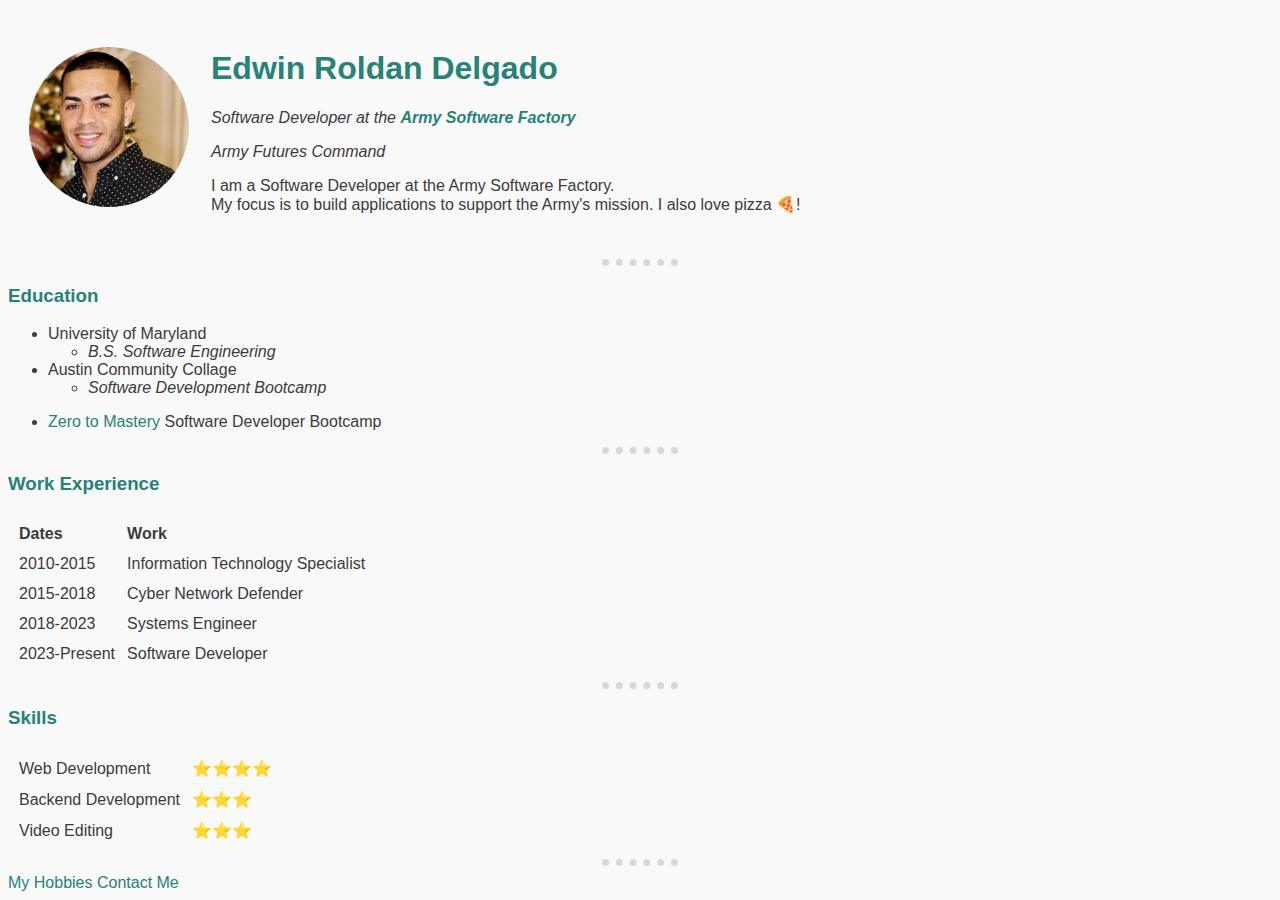
<file: index.html>
<!DOCTYPE html>
<html lang="en">
  <head>
    <meta charset="UTF-8" />
    <meta name="viewport" content="width=device-width, initial-scale=1.0" />
    <title>Edwin's Personal Site</title>

    <!-- CSS LINK -->
    <link rel="stylesheet" href="CSS/styles.css" />
  </head>
  <body>
    <table cellspacing="20">
      <td>
        <img
          src="images/edwin.jpeg"
          alt="edwin-profile-picture"
          height="130px"
        />
      </td>
      <td>
        <h1>Edwin Roldan Delgado</h1>
        <p>
          <em>
            Software Developer at the
            <a href="https://www.linkedin.com/company/army-software-factory/">
              <strong>Army Software Factory</strong>
            </a>
          </em>
        </p>
        <p><em>Army Futures Command</em></p>
        <p>
          I am a Software Developer at the Army Software Factory. <br />
          My focus is to build applications to support the Army's mission. I
          also love pizza 🍕!
        </p>
      </td>
    </table>

    <hr />
    <h3>Education</h3>
    <ul>
      <li>University of Maryland</li>
      <ul>
        <li><em>B.S. Software Engineering</em></li>
      </ul>
      <li>Austin Community Collage</li>
      <ul>
        <li><em>Software Development Bootcamp</em></li>
      </ul>
    </ul>
    <ul>
      <li>
        <a href="https://zerotomastery.io/">Zero to Mastery</a> Software
        Developer Bootcamp
      </li>
    </ul>
    <hr />
    <h3>Work Experience</h3>
    <table cellspacing="10px">
      <thead align="left">
        <tr>
          <th>Dates</th>
          <th>Work</th>
        </tr>
      </thead>
      <tbody>
        <tr>
          <td>2010-2015</td>
          <td>Information Technology Specialist</td>
        </tr>
        <tr>
          <td>2015-2018</td>
          <td>Cyber Network Defender</td>
        </tr>
        <tr>
          <td>2018-2023</td>
          <td>Systems Engineer</td>
        </tr>
        <tr>
          <td>2023-Present</td>
          <td>Software Developer</td>
        </tr>
      </tbody>
    </table>
    <hr />
    <h3>Skills</h3>
    <table cellspacing="10">
      <tr>
        <td>Web Development</td>
        <td>⭐⭐⭐⭐</td>
      </tr>
      <tr>
        <td>Backend Development</td>
        <td>⭐⭐⭐</td>
      </tr>
      <tr>
        <td>Video Editing</td>
        <td>⭐⭐⭐</td>
      </tr>
    </table>
    <hr />
    <a href="hobbies.html">My Hobbies</a> <a href="contact.html">Contact Me</a>
  </body>
</html>
</file>
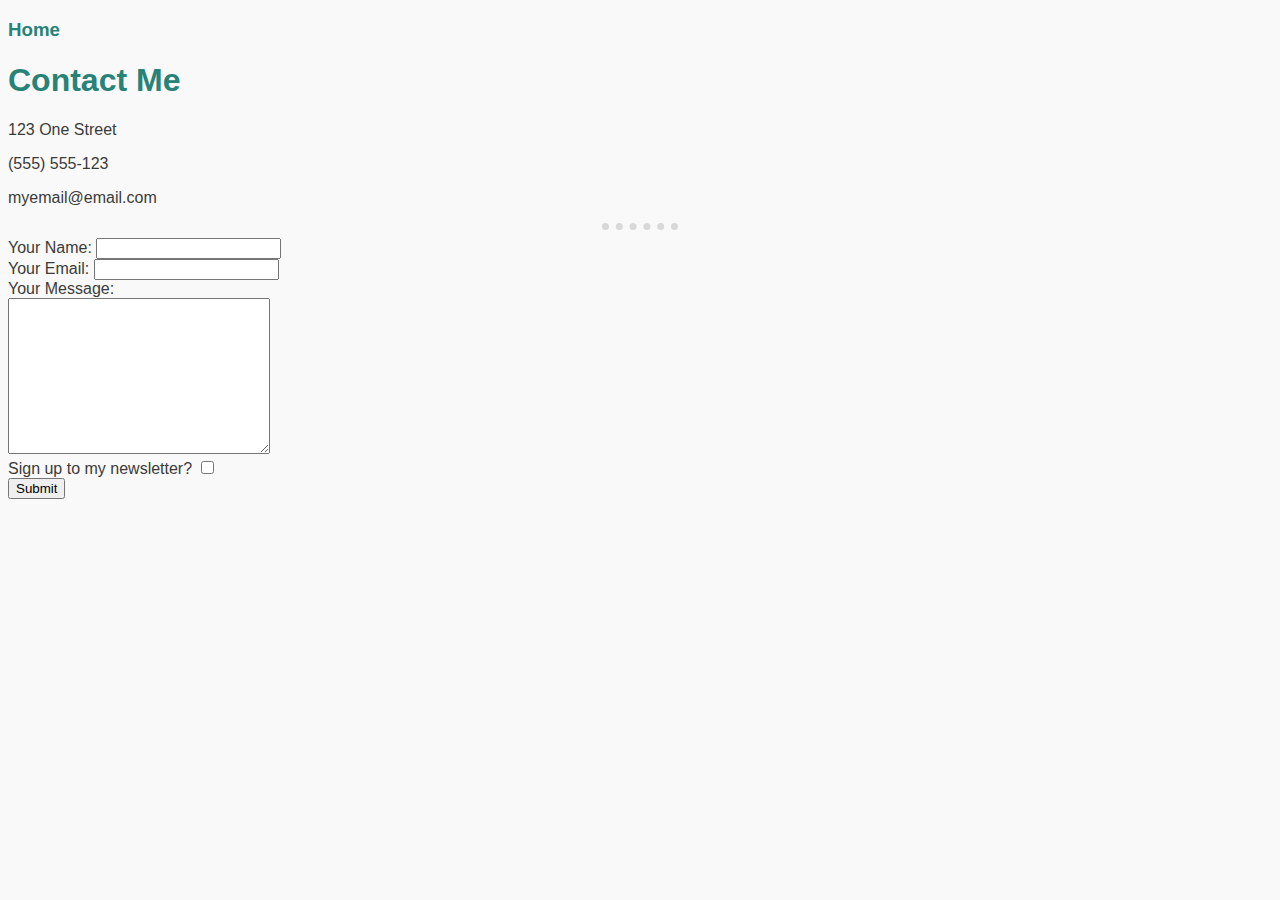
<file: contact.html>
<!DOCTYPE html>
<html lang="en">
  <head>
    <meta charset="UTF-8" />
    <meta name="viewport" content="width=device-width, initial-scale=1.0" />
    <title>Contact Me</title>
    <!-- CSS Link -->
    <link rel="stylesheet" href="CSS/styles.css" />
  </head>
  <body>
    <h3><a href="index.html">Home</a></h3>
    <h1>Contact Me</h1>
    <p>123 One Street</p>
    <p>(555) 555-123</p>
    <p>myemail@email.com</p>

    <hr />

    <form action="mailto:info@myemail.com" method="post" enctype="text/plain">
      <label for="">Your Name:</label>
      <input required type="text" name="name" id="" /><br />
      <label for="">Your Email:</label>
      <input required type="email" name="name" /><br />
      <label for="">Your Message:</label><br />
      <textarea name="message" id="" cols="30" rows="10"></textarea><br />
      <label for="">Sign up to my newsletter?</label>
      <input type="checkbox" /><br />
      <input type="submit" />
    </form>
  </body>
</html>
</file>
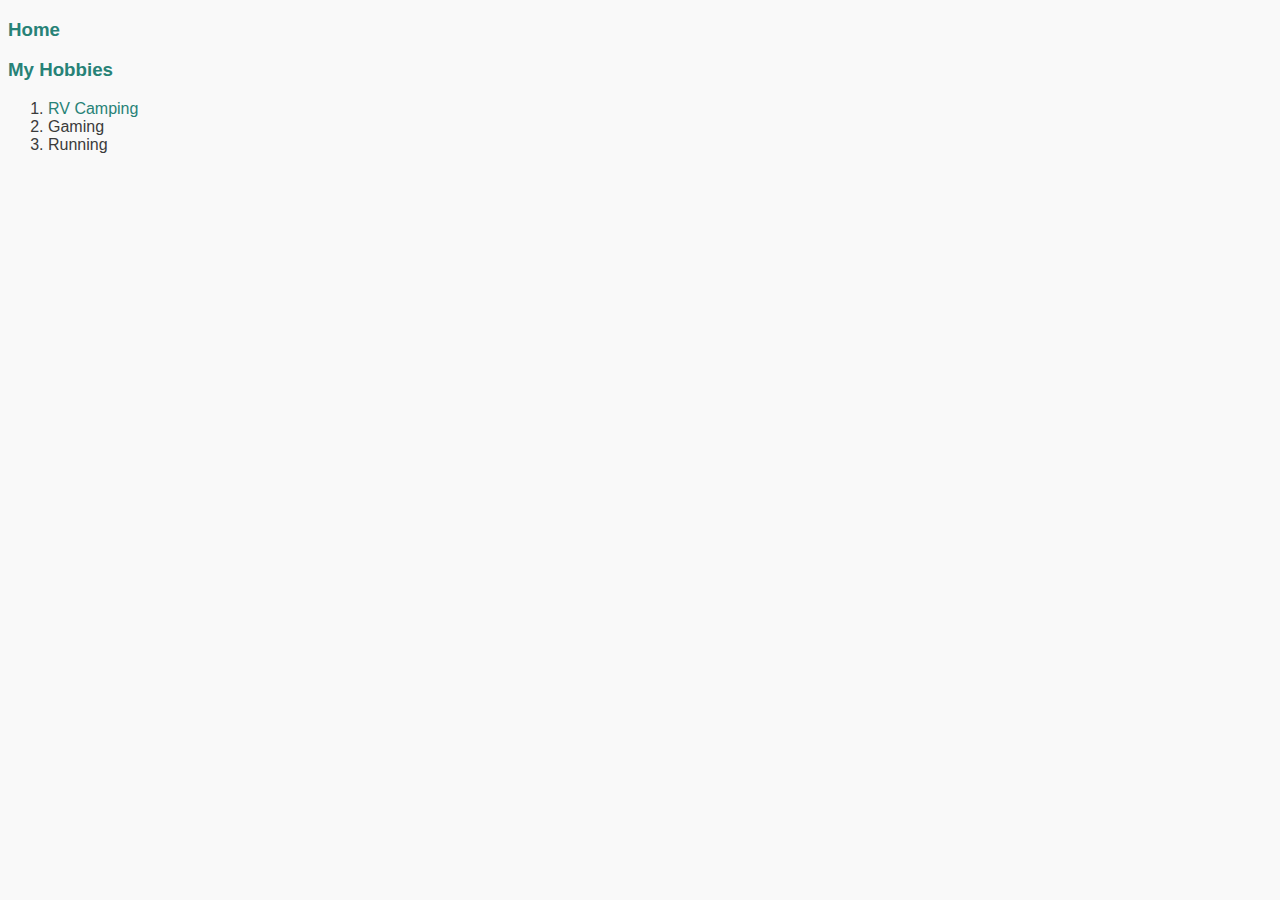
<file: hobbies.html>
<!DOCTYPE html>
<html lang="en">
  <head>
    <meta charset="UTF-8" />
    <meta name="viewport" content="width=device-width, initial-scale=1.0" />
    <title>My Hobbies</title>
    <!-- CSS Link -->
    <link rel="stylesheet" href="CSS/styles.css" />
  </head>
  <body>
    <h3><a href="index.html">Home</a></h3>

    <h3>My Hobbies</h3>
    <ol>
      <li>
        <a
          href="https://www.youtube.com/watch?v=_Z5a45C0ZRE&ab_channel=RumboIgnoto"
          >RV Camping</a
        >
      </li>
      <li>Gaming</li>
      <li>Running</li>
    </ol>
  </body>
</html>
</file>
<file: CSS/styles.css>
body {
  background-color: #f9f9f9;
  color: #3b3b3b;
  font-family: Arial, Helvetica, sans-serif;
}

h1,
h3 {
  color: #278277;
}

a {
  color: #278277;
  text-decoration: none;
}

hr {
  border-style: none;
  border-bottom: dotted 7px;
  color: #d8d8d8;
  max-width: 6%;
  background-color: transparent;
}

img {
  border-radius: 60%;
  height: 160px;
}
</file>
